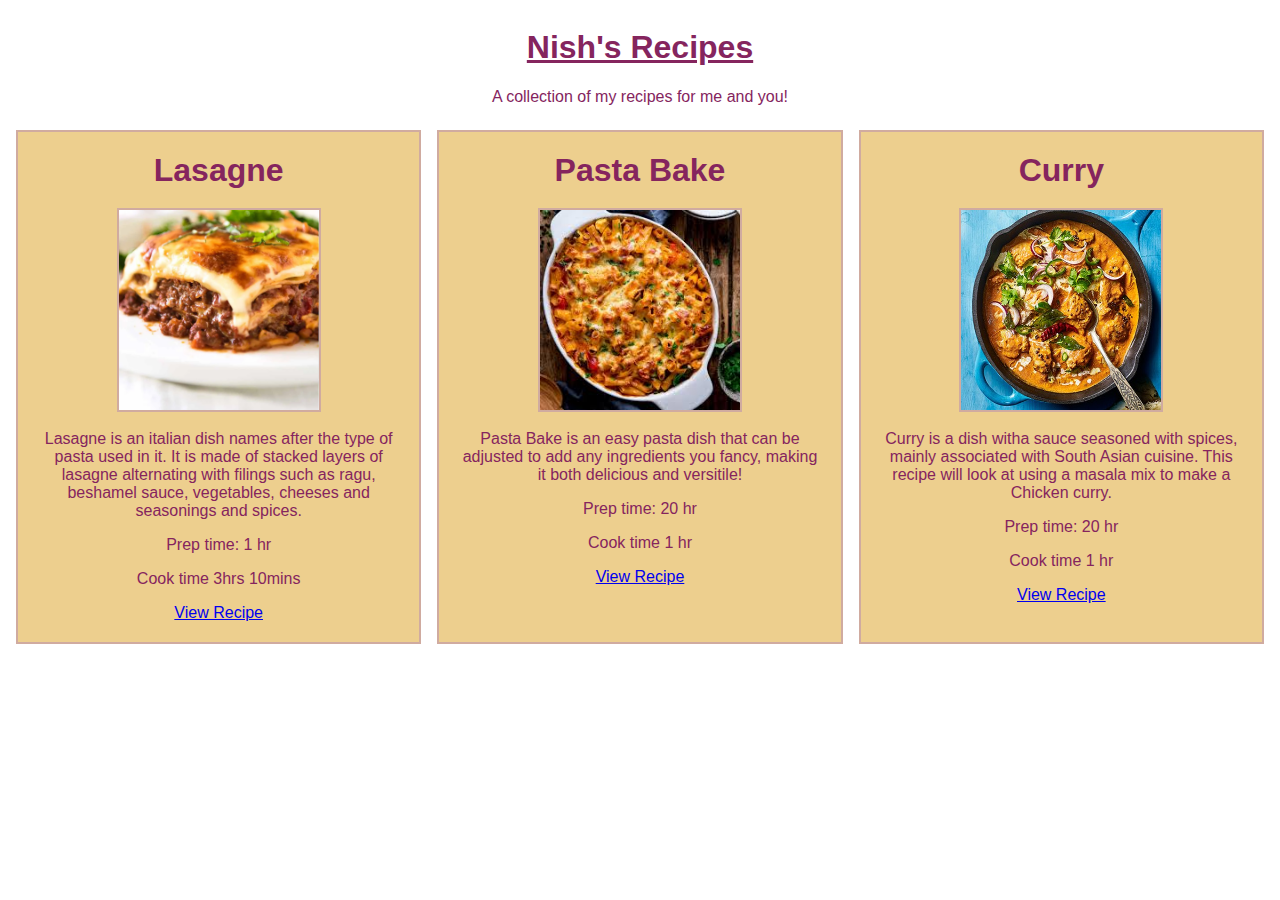
<file: index.html>
<!DOCTYPE html>
<html lang="en">
  <head>
    <link rel="stylesheet" href="./styles.css" />
    <meta charset="UTF-8" />
    <meta name="viewport" content="width=device-width, initial-scale=1.0" />
    <title>Nish Recipes</title>
  </head>
  <body>
    <div class="container">
      <div class="header">
        <h1>Nish's Recipes</h1>

        <p>A collection of my recipes for me and you!</p>
      </div>
      <div class="recipe-container">
        <div class="recipe-card">
          <h1>Lasagne</h1>
          <img
            src="./images/Lasagne-recipe-3-main-square.webp"
            alt="Picture of a lasagne"
            height="300"
            width="300"
          />
          <p>
            Lasagne is an italian dish names after the type of pasta used in it.
            It is made of stacked layers of lasagne alternating with filings
            such as ragu, beshamel sauce, vegetables, cheeses and seasonings and
            spices.
          </p>
          <p>Prep time: 1 hr</p>
          <p>Cook time 3hrs 10mins</p>
          <a href="./recipes/lasagne.html">View Recipe</a>
        </div>

        <div class="recipe-card">
          <h1>Pasta Bake</h1>
          <img src="./images/pasta-bake.jpeg" alt="curry picture" />
          <p>
            Pasta Bake is an easy pasta dish that can be adjusted to add any
            ingredients you fancy, making it both delicious and versitile!
          </p>
          <p>Prep time: 20 hr</p>
          <p>Cook time 1 hr</p>
          <a href="./recipes/pasta-bake.html">View Recipe</a>
        </div>
        <div class="recipe-card">
          <h1>Curry</h1>
          <img src="./images/curry.jpg" alt="curry picture" />
          <p>
            Curry is a dish witha sauce seasoned with spices, mainly associated
            with South Asian cuisine. This recipe will look at using a masala
            mix to make a Chicken curry.
          </p>
          <p>Prep time: 20 hr</p>
          <p>Cook time 1 hr</p>
          <a href="./recipes/curry.html">View Recipe</a>
        </div>
      </div>
    </div>
  </body>
</html>
</file>
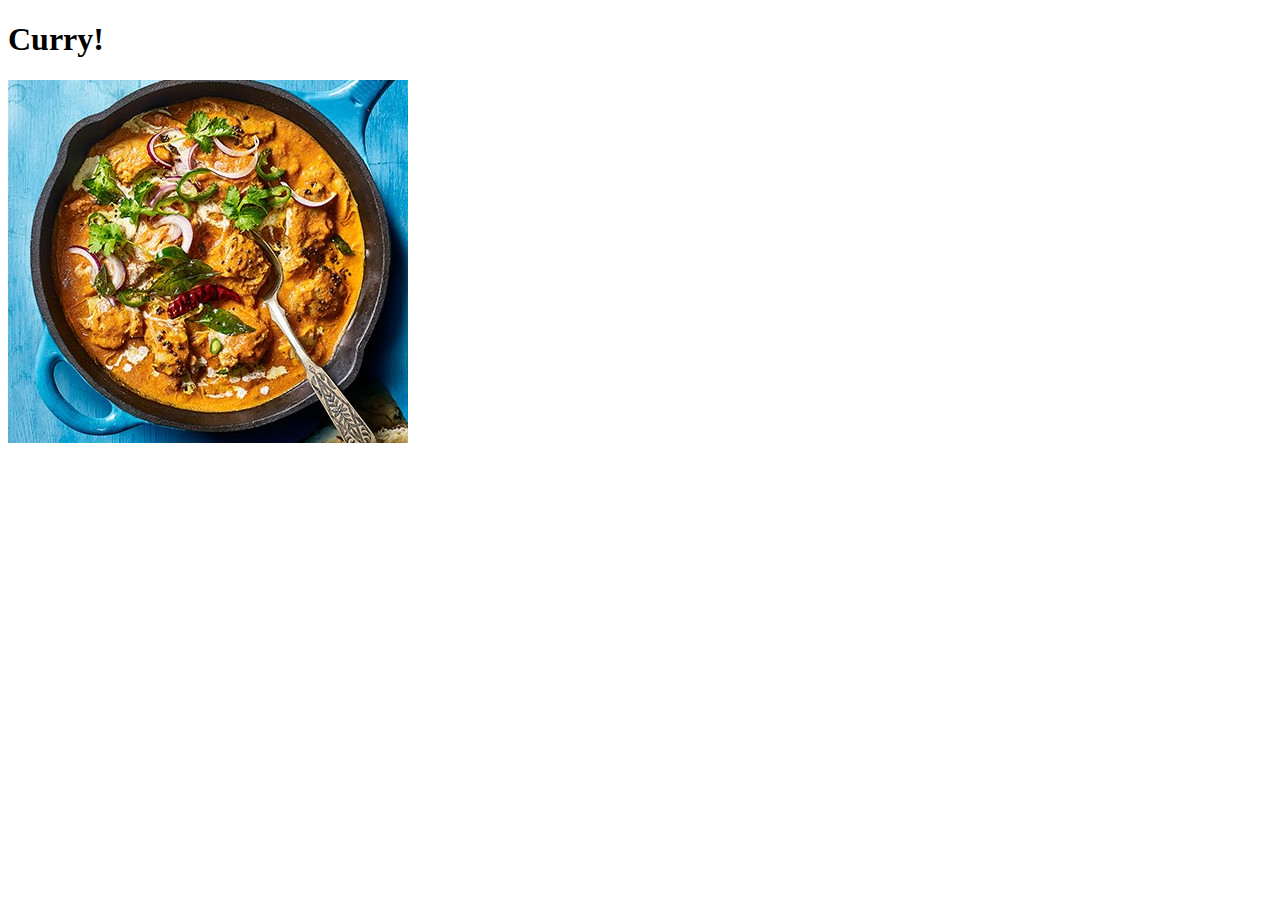
<file: recipes/curry.html>
<!DOCTYPE html>
<html lang="en">
  <head>
    <meta charset="UTF-8" />
    <meta name="viewport" content="width=device-width, initial-scale=1.0" />
    <title>curry</title>
  </head>
  <body>
    <h1>Curry!</h1>

    <img src="../images/113777-0b21d44.jpg" alt="curry picture" />
  </body>
</html>
</file>
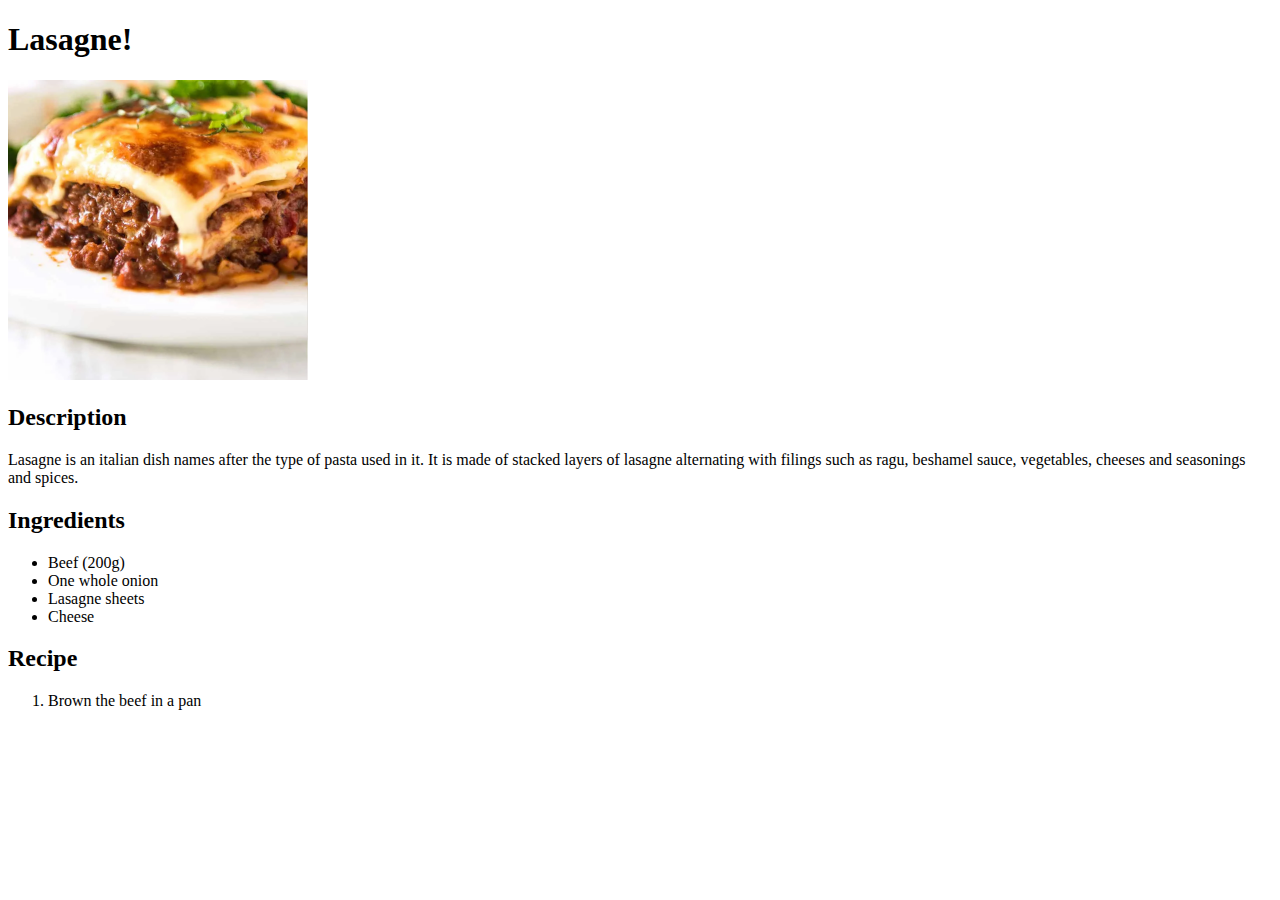
<file: recipes/lasagne.html>
<!DOCTYPE html>
<html lang="en">
  <head>
    <meta charset="UTF-8" />
    <meta name="viewport" content="width=device-width, initial-scale=1.0" />
    <title>test test</title>
  </head>
  <body>
    <h1>Lasagne!</h1>

    <img
      src="../images/Lasagne-recipe-3-main-square.webp"
      alt="Picture of a lasagne"
      height="300"
      width="300"
    />
    <h2>Description</h2>
    <p>
      Lasagne is an italian dish names after the type of pasta used in it. It is
      made of stacked layers of lasagne alternating with filings such as ragu,
      beshamel sauce, vegetables, cheeses and seasonings and spices.
    </p>
    <h2>Ingredients</h2>
    <ul>
      <li>Beef (200g)</li>
      <li>One whole onion</li>
      <li>Lasagne sheets</li>
      <li>Cheese</li>
    </ul>
    <h2>Recipe</h2>
    <ol>
      <li>Brown the beef in a pan</li>
    </ol>
  </body>
</html>
</file>
<file: styles.css>
body {
  font-family: Arial, Helvetica, sans-serif;
  text-align: center;
  color: #85255e;
}

.container {
  align-content: center;
}

.header h1 {
  color: #85255e;
  text-decoration: underline;
}

ul {
  list-style: none;
}

.recipe-container {
  display: flex;
}

.recipe-card {
  outline: 2px solid #d0aba0;
  text-align: center;
  background-color: #edcf8e;
  padding: 20px;
  margin: 10px;
  width: 50%;
  flex: 1;
}

.recipe-card h1 {
  margin-top: 0;
}

img {
  outline: 2px solid #d0aba0;
  width: 200px;
  height: 200px;
}
</file>
